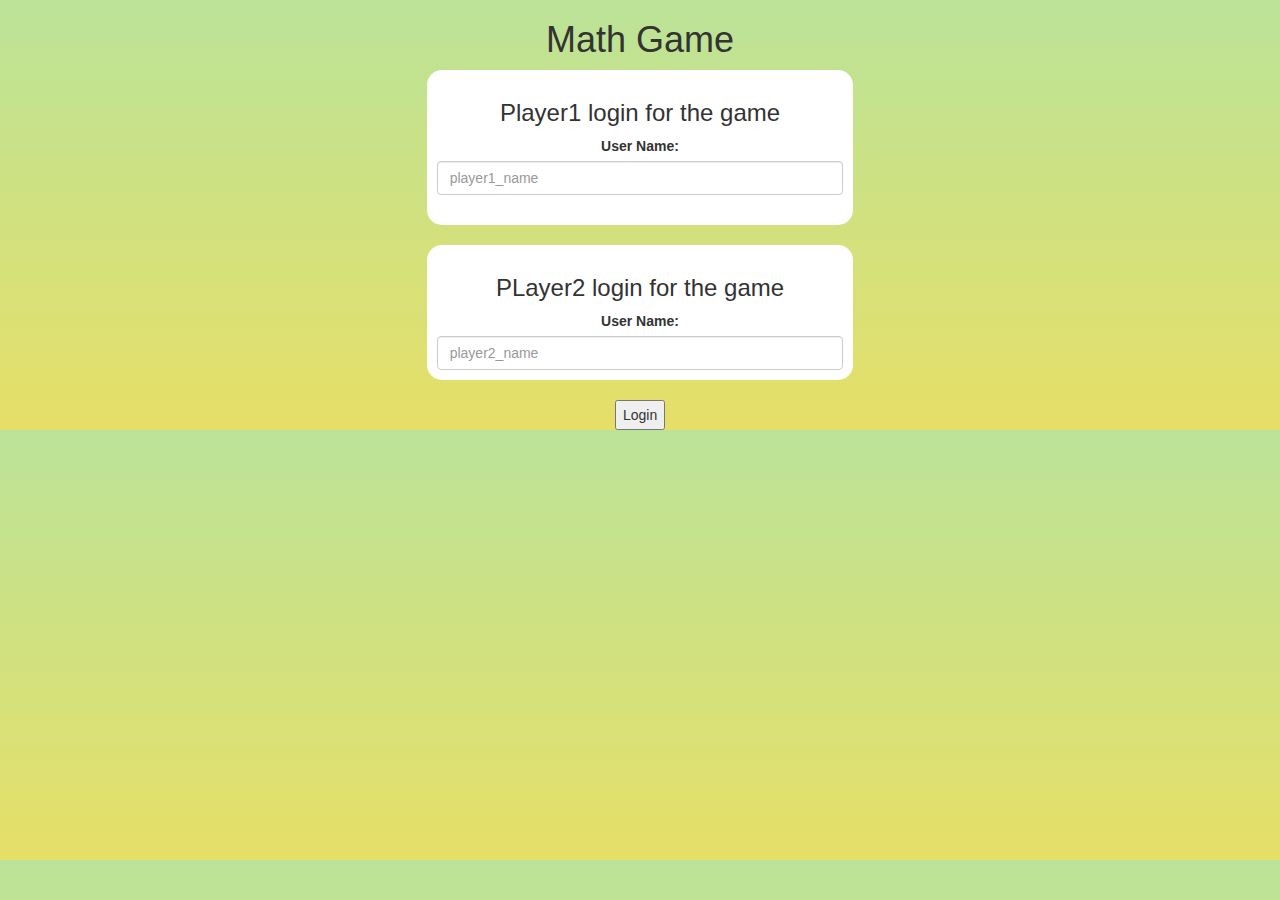
<file: index.html>
<!DOCTYPE html>
<html>
<head>
	<title>The Math Quiz Game</title>

<meta name="viewport" content="width=device-width, initial-scale=1">
<link rel="stylesheet" href="https://maxcdn.bootstrapcdn.com/bootstrap/3.4.0/css/bootstrap.min.css">
<script src="https://ajax.googleapis.com/ajax/libs/jquery/3.4.1/jquery.min.js"></script>
<script src="https://maxcdn.bootstrapcdn.com/bootstrap/3.4.0/js/bootstrap.min.js"></script>

<link rel="stylesheet" type="text/css" href="quiz_game.css">

<script src = "main.js"></script>

</head>
<body>
	<center>
		<h1>Math Game</h1>
		<div class = "col-lg-4 col-sm-8 col-xs-11 login_div1">
<h3>Player1 login for the game</h3>
<label>User Name: </label>
<input type ="text" id = "player1_name_input" class = "form-control" placeholder = "player1_name">
<br>		
</div>
<br>
<div class = "col-lg-4 col-sm-8 col-xs-11 login_div2">
	<h3>PLayer2 login for the game</h3>
	<label>User Name: </label>
	<input type = "text" id = "player2_name_input" class = "form-control" placeholder = "player2_name"> 
</div>
<br>
<button id = "login" onclick = "adduser();">Login</button>

</center>
</body>
</html>
</file>
<file: quiz_game.css>
body
{
	background: linear-gradient(#bbe398 0%, #e6df67 100%);
}

	.login_div1 , .login_div2
	{
		background: white;
		padding: 10px;
		float: none;
		border-radius: 15px;
	}


#player1_name , #player2_name
{
	display: inline-block;
	margin-left: 20px;
}
#word
{
	width: 60%;
}
#word_display
{
	letter-spacing: 5px;
}
#output
{
background: white;
border-radius: 10px;
border-top: 10px solid #AA4465;
padding: 10px;
float: none;
text-align: left;
}

#login{
    background: (247, 255, 0);
width: 50px;
height: 30px;
}
</file>
